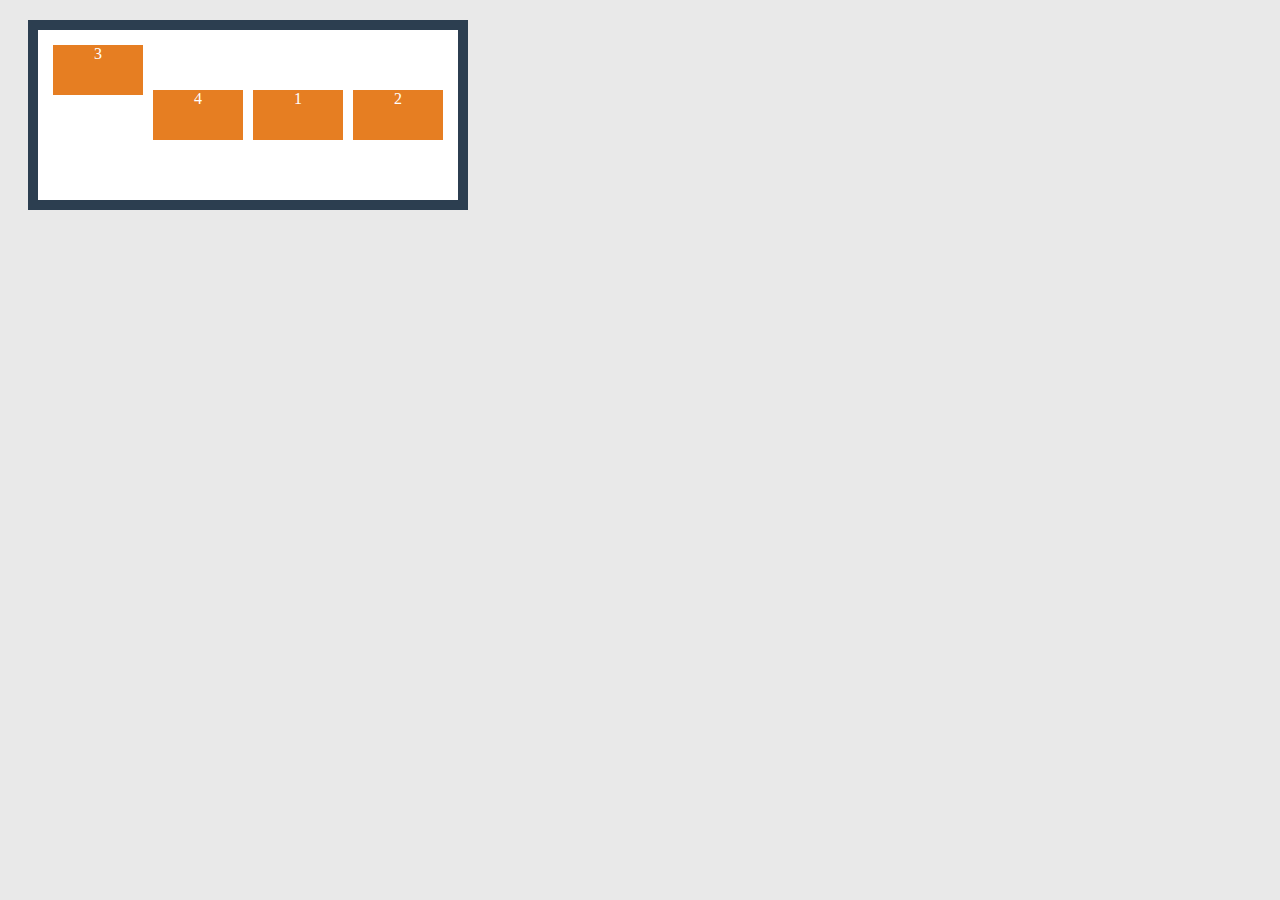
<file: Curso de Flexbox/index.html>
<!DOCTYPE html>
<html lang="en">
<head>
	<meta charset="UTF-8">
	<title>Guía de Flexbox</title>
	<meta name="viewport" content="width=device-width, user-scalable=no, initial-scale=1.0, maximum-scale=1.0, minimum-scale=1.0">
	<link rel="stylesheet" href="estilos.css">
</head>
<body>

	<div class="contenedor">
		<div class="elemento elemento1">1</div>
		<div class="elemento elemento2">2</div>
		<div class="elemento elemento3">3</div>
		<div class="elemento elemento4">4</div>

	</div>
	
</body>
</html>
</file>
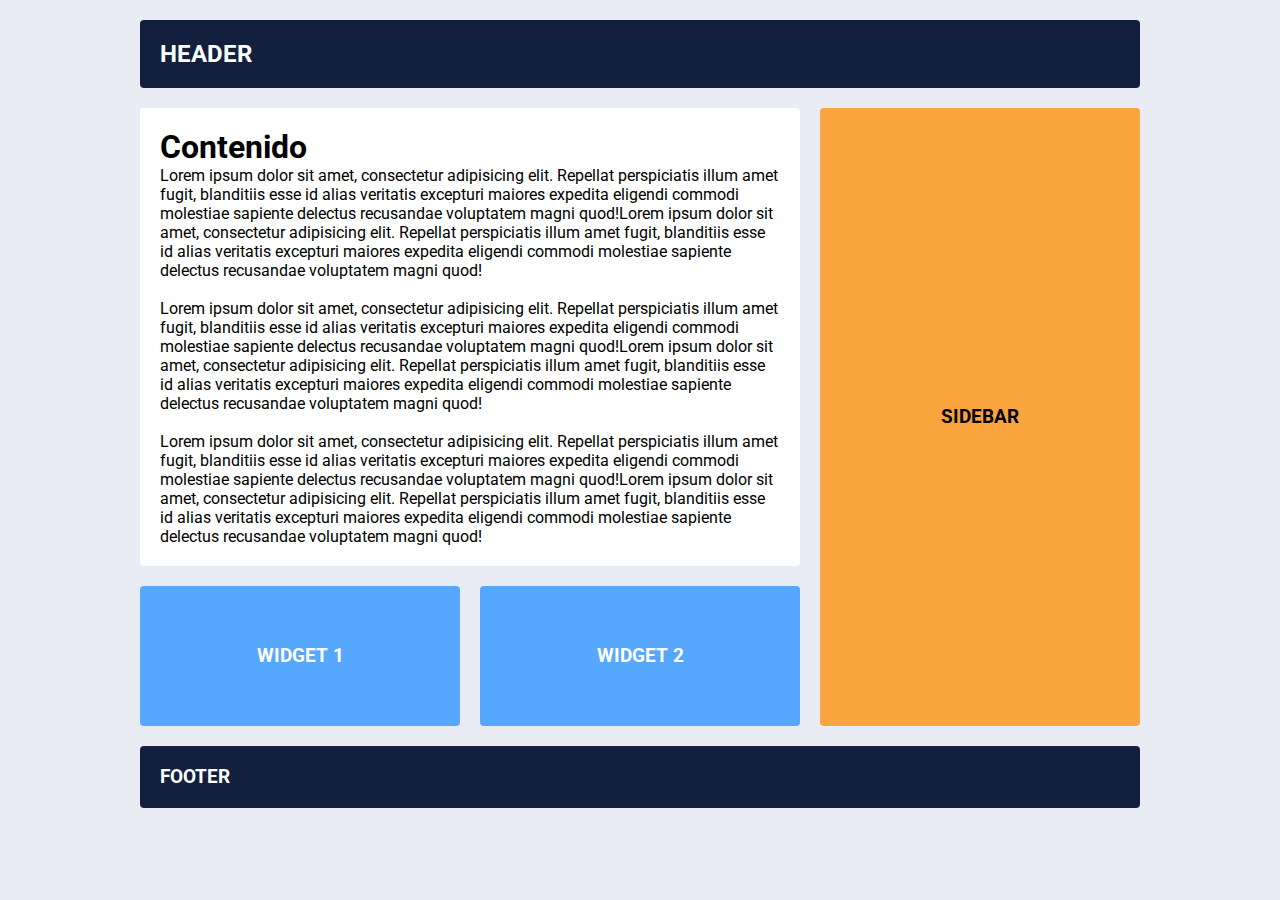
<file: Curso de CSS GRID/Practica/index.html>
<!DOCTYPE html>
<html lang="en">
<head>
	<meta charset="UTF-8">
	<meta name="viewport" content="width=device-width, user-scalable=no, initial-scale=1.0, maximum-scale=1.0, minimum-scale=1.0">
	<meta http-equiv="X-UA-Compatible" content="ie=edge">
	<link rel="stylesheet" href="https://fonts.googleapis.com/css?family=Roboto">
	<!--<link rel="stylesheet" href="estilos.css">-->
	<link rel="stylesheet" href="estilos2.css">

	<title>CSS GRID</title>
</head>
<body>
	<div class="contenedor">
		<header class="header">
			<h2>HEADER</h2>
		</header>
		<main class="contenido">
			<h1>Contenido</h1>
			<p>
				Lorem ipsum dolor sit amet, consectetur adipisicing elit. Repellat perspiciatis illum amet fugit, blanditiis esse id alias veritatis excepturi maiores expedita eligendi commodi molestiae sapiente delectus recusandae voluptatem magni quod!Lorem ipsum dolor sit amet, consectetur adipisicing elit. Repellat perspiciatis illum amet fugit, blanditiis esse id alias veritatis excepturi maiores expedita eligendi commodi molestiae sapiente delectus recusandae voluptatem magni quod!
				<br><br>
				Lorem ipsum dolor sit amet, consectetur adipisicing elit. Repellat perspiciatis illum amet fugit, blanditiis esse id alias veritatis excepturi maiores expedita eligendi commodi molestiae sapiente delectus recusandae voluptatem magni quod!Lorem ipsum dolor sit amet, consectetur adipisicing elit. Repellat perspiciatis illum amet fugit, blanditiis esse id alias veritatis excepturi maiores expedita eligendi commodi molestiae sapiente delectus recusandae voluptatem magni quod!
				<br><br>
				Lorem ipsum dolor sit amet, consectetur adipisicing elit. Repellat perspiciatis illum amet fugit, blanditiis esse id alias veritatis excepturi maiores expedita eligendi commodi molestiae sapiente delectus recusandae voluptatem magni quod!Lorem ipsum dolor sit amet, consectetur adipisicing elit. Repellat perspiciatis illum amet fugit, blanditiis esse id alias veritatis excepturi maiores expedita eligendi commodi molestiae sapiente delectus recusandae voluptatem magni quod!
			</p>
		</main>	
		<aside class="sidebar">
			<h3>SIDEBAR</h3>
		</aside>		
		<div class="widget-1">
			<h3>WIDGET 1</h3>
		</div>	
		<div class="widget-2">
			<h3>WIDGET 2</h3>
		</div>	
		<footer class="footer">
			<h3>FOOTER</h3>
		</footer>
	</div>
	
</body>
</html>
</file>
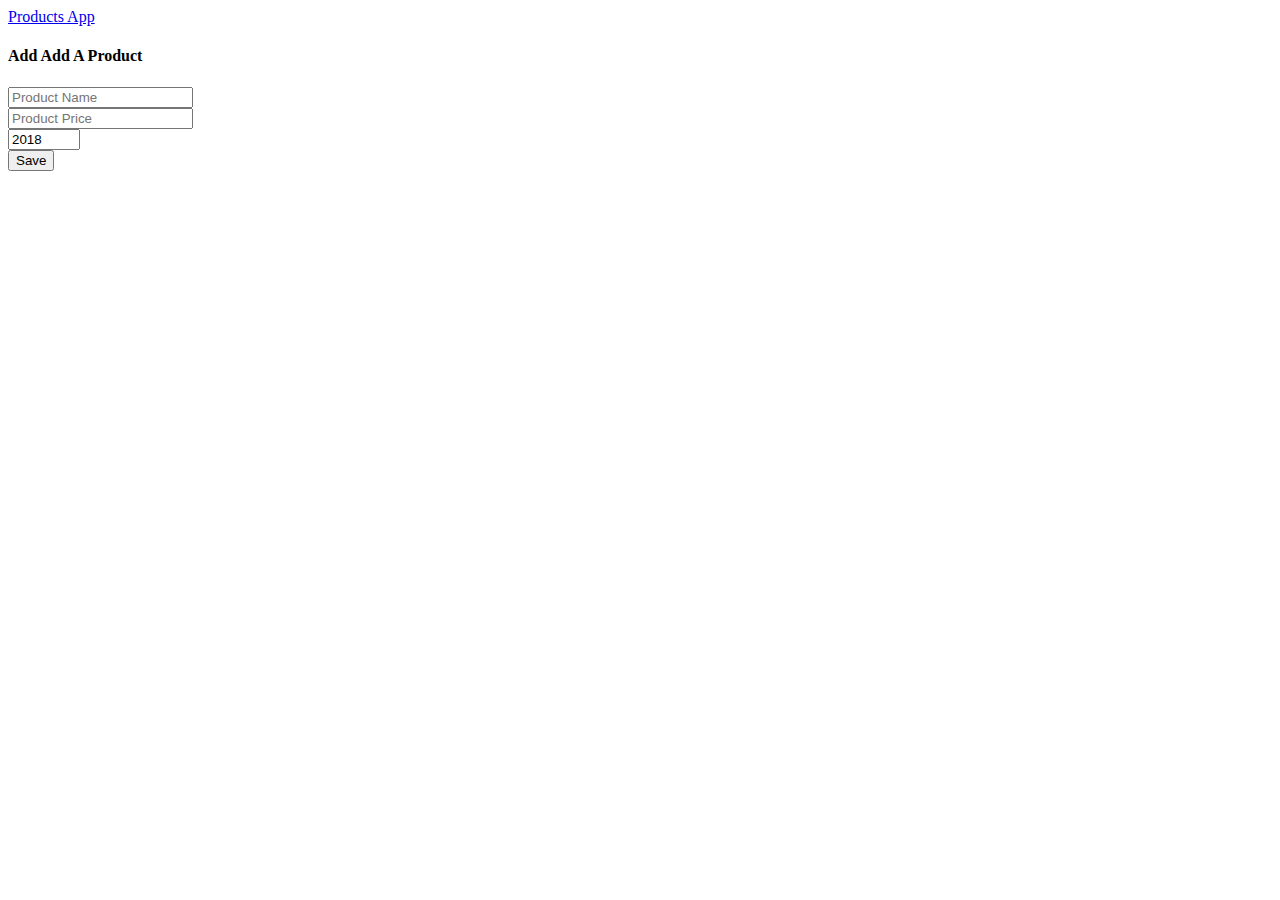
<file: javascript-products-app-oop-master/javascript-products-app-oop-master/index.html>
<!DOCTYPE html>
<html lang="en">

<head>
    <meta charset="UTF-8">
    <meta name="viewport" content="width=device-width, initial-scale=1.0">
    <meta http-equiv="X-UA-Compatible" content="ie=edge">
    <title>Product App</title>
    <!-- Bootswatch Theme -->
    <link rel="stylesheet" href="https://bootswatch.com/4/litera/bootstrap.min.css">
    <!-- Custom CSS -->
    <link rel="stylesheet" href="App.css">
</head>

<body>
    <!-- Navigation -->
    <nav class="navbar navbar-light bg-light">
        <a class="navbar-brand" href="#">Products App</a>
    </nav>


    <div class="container">
        <!-- APPLICATION -->
        <div id="App" class="row pt-5">
            <div class="col-md-4">
                <div class="card">
                    <div class="card-header">
                        <h4>Add Add A Product</h4>
                    </div>
                    <form id="product-form" class="card-body">
                        <div class="form-group">
                            <input type="text" id="name" placeholder="Product Name" class="form-control">
                        </div>
                        <div class="form-group">
                            <input type="number" id="price" step="0.01" placeholder="Product Price" class="form-control">
                        </div>
                        <div class="form-group">
                            <input type="number" id="year" min="1900" max="2099" step="1" value="2018" class="form-control">
                        </div>
                        <input type="submit" value="Save" class="btn btn-primary btn-block">
                    </form>
                </div>
            </div>

            <div id="product-list" class="col-md-8"></div>
        </div>
    </div>

    <script src="App.js"></script>
</body>

</html>
</file>
<file: Curso de Flexbox/estilos.css>
body {
	background: #E9E9E9;
}

.contenedor {
	width: 400px;
	height: 150px;
	background: #fff;
	padding: 10px;
	border: 10px solid #2C3E50;
	margin: 20px;

	/*Flexbox*/
	display: -webkit-flex;
	display: -ms-flexbox;

	display: flex; /* (inline-flex) - flex*/
	

/*
	*/
	flex-wrap: no-wrap;
	/* wrap - (no-wrap) - (wrap-reverse)*/
	/*	1)pasa a la siguiente fila la caja en caso ya no quepe en la fila q esta
		2) todas las cajas en una fila, no respeta el tamaño de ancho de la caja
		3)  alreves de wrap*/

	/*atajo de (flex-direction) (flex-wrap)*/
	/*flex-flow: row wrap;
*/
	flex-direction: row;
	/*row - column - (row-reverse) - (column-reverse)*/

	justify-content: center;
	/*	(flex-start) - (flex-end) - center - (space-around) - (space-between)
		(por defecto)*/	

	

	align-items: center;
	/*(flex-start) - (flex-end) - center - stretch - baseline*/

	/**/
	/*align-content: center;*/
	/* (flex-start) - (flex-end) - center - stretch - (space-between) - (space-around)*/
	/*Es lo mismo que align-items, pero lo hace con todo el grupo, se utiliza cuando se tiene varias filas*/
}

.elemento {
	/*Todos los elementos tomaran el tamaño necesario para abarcar el 100%*/
	flex-grow: 1;
	/*Valor de encojimiento*/
	flex-shrink: 1;

	/*Atajo*/
	/*flex:1*/

	/*-------------------------------*/
	color: #fff;
	margin: 5px;

	/*width: 50px;*/ /*Reemplazamos el width con (flex-basis) ya que este es dinamico*/
	width: 350px; /*(flex-basis) es dinamico*/	

	height: 50px;
	background: #E67E22;
	text-align: center;	

	order: 2;
}


.elemento1{
	order: 3;
}

.elemento2 {
/*
	flex-grow: 1;
	flex-shrink: 1;
	flex-basis: 350px;

	/*Atajo*/
	/* flex:1 1 350px;
*/

	/*Ordenamos los elementos de derecha a izquierda*/
	order: 4;

}

.elemento3{
	order: 1;

	/*Ordenamiento vertical*/
	align-self: flex-start;
	/* (flex-start) - (flex-end) - center - stretch - baseline*/
}

.elemento4 {
	order: 2;
}
</file>
<file: Curso de CSS GRID/Practica/estilos.css>
*{
	margin: 0px;
	padding: 0px;
}

body{
	background: #E9ECF4;
	color: #000;
	font-family: 'Roboto',sans-serif;

}
.contenedor {
	width: 90%;
	max-width: 1000px;
	margin: 20px auto;

	display: grid;
	grid-gap: 20px;

	grid-template-columns: repeat(3, 1fr);
	grid-template-rows: repeat(4, auto);	

	/*grid-template-areas: 	"header  	header 		header"
							"contenido 	contenido 	sidebar"
							"widget-1 	widget-2 	sidebar"
							"footer 	footer 		footer";*/
}

.contenedor > div,
.contenedor .header,
.contenedor .contenido,
.contenedor .sidebar,
.contenedor .footer{
background: #fff;
padding: 20px;
border-radius: 4px;
}

.contenedor .header {
	background: #12203E;
	color: #fff;
	grid-column-start: 1;
	grid-column-end: -1;
}

.contenedor .contenido {
	
	/*grid-column-start: 1;
	grid-column-end: 3; */
	grid-column: span 2;
}
.contenedor .sidebar {
	grid-column: 3 / 4;
	background: #fAA43D;
	color: ;

	/*grid-column-start: 3;
	grid-column-end: -1;

	grid-row-start: 2;
	grid-row-end: 4;
	*/
	
	text-align: center;
	display: flex;
	align-items:  center;
	justify-content: center;

	/*grid-row: 2 / 4;*/
	grid-row: span 2;
	min-height: 200px;
}

.contenedor .widget-1,
.contenedor .widget-2{
	background: #55a8fd;
	color: #fff;
	height: 100px;
	text-align: center;

	display: flex;
	align-items: center;
	justify-content: center;
}

.contenedor .footer {
	background: #12203E;
	color: #fff;
	grid-column: span 3;
	/*
	grid-column-start: 1;
	grid-column-end: -1;

	grid-row-start: 4;
	grid-row-end: 5;
	*/
}


/*query*/

@media screen and (max-width: 768px){
	.contenedor .contenido{
		grid-column: 1 / -1;
	}
	
	.contenedor .sidebar {
		grid-column: 1 / -1;
	}

	.contenedor .widget-1 {
		grid-column: span 2;
	}

}
</file>
<file: Curso de CSS GRID/Practica/estilos2.css>
*{
	margin: 0px;
	padding: 0px;
}

body{
	background: #E9ECF4;
	color: #000;
	font-family: 'Roboto',sans-serif;

}
.contenedor {
	width: 90%;
	max-width: 1000px;
	margin: 20px auto;

	display: grid;
	grid-gap: 20px;

	grid-template-columns: repeat(3, 1fr);
	grid-template-rows: repeat(4, auto);	

	grid-template-areas: 	"header  	header 		header"
							"contenido 	contenido 	sidebar"
							"widget-1 	widget-2 	sidebar"
							"footer 	footer 		footer";
}

.contenedor > div,
.contenedor .header,
.contenedor .contenido,
.contenedor .sidebar,
.contenedor .footer{
background: #fff;
padding: 20px;
border-radius: 4px;
}

.contenedor .header {
	background: #12203E;
	color: #fff;
	grid-area: header;
}

.contenedor .contenido {	
	grid-area: contenido;
}

.contenedor .sidebar {
	grid-column: 3 / 4;
	background: #fAA43D;	
	text-align: center;
	display: flex;
	align-items:  center;
	justify-content: center;
	min-height: 100px;
	grid-area: sidebar;
}


.contenedor .widget-1,
.contenedor .widget-2{
	background: #55a8fd;
	color: #fff;
	height: 100px;
	text-align: center;

	display: flex;
	align-items: center;
	justify-content: center;
}

.contenedor .widget-1{
	grid-area: widget-1;
}

.contenedor .widget-2{
	grid-area: widget-2;
}

.contenedor .footer {
	background: #12203E;
	color: #fff;
	grid-area: footer;
}


/*Responsive*/
@media screen and (max-width: 768px){
	.contenedor {
		grid-template-areas: 	"header  	header 		header"
								"contenido 	contenido 	contenido"
								"sidebar 	sidebar 	sidebar"
								"widget-1 	widget-1 	widget-2"
								"footer 	footer 		footer";
	}
}
</file>
<file: javascript-products-app-oop-master/javascript-products-app-oop-master/App.css>
.success, .error {
    color: white;
    padding: 5px;
    margin: 5px 0 15px 0;
}

.success {
    background: green;
}

.error {
    background: red;
}
</file>
